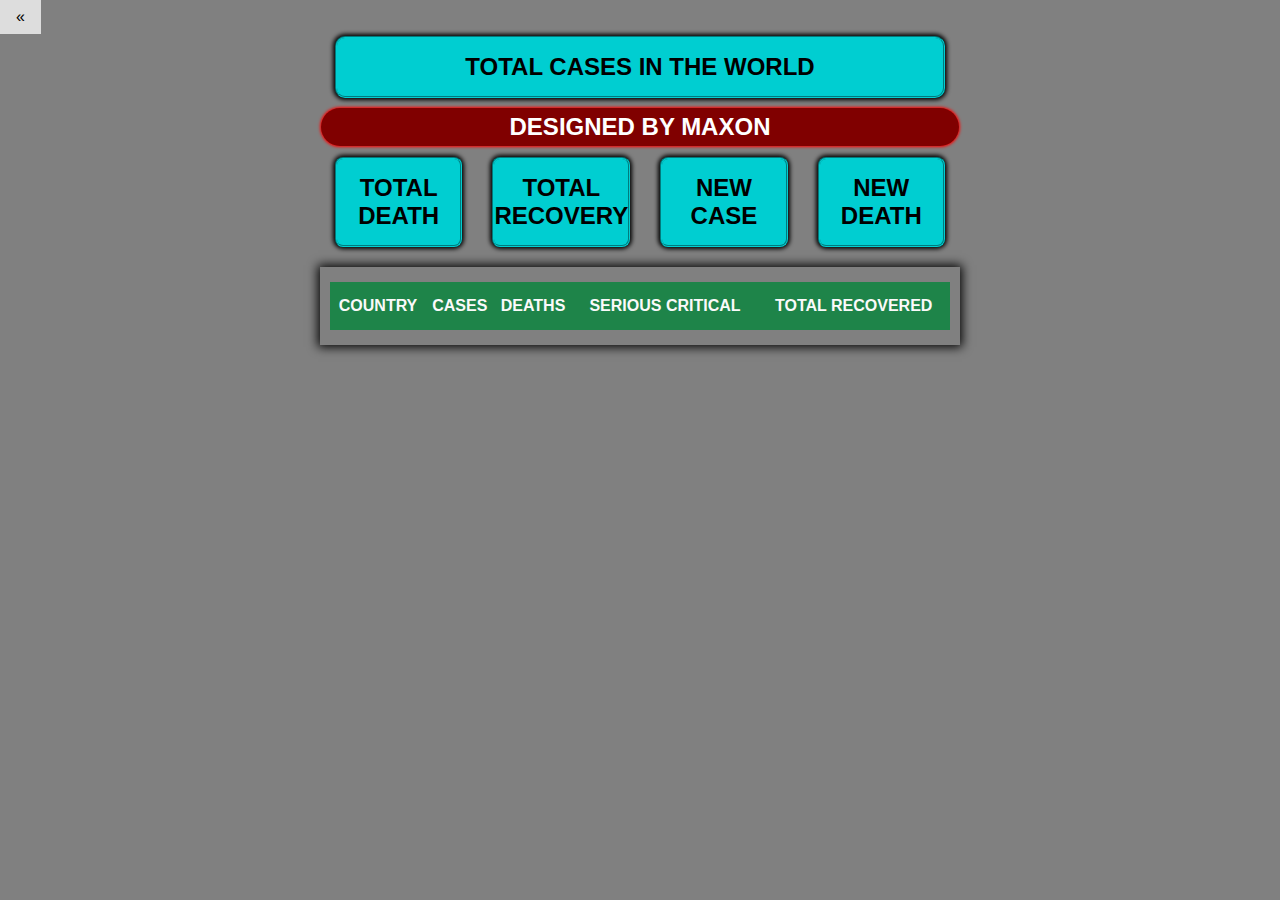
<file: covid.html>
<!DOCTYPE html>
<html>
<head>
    <meta charset='utf-8'>
    <meta http-equiv='X-UA-Compatible' content='IE=edge'>
    <link href="https://fonts.googleapis.com/css?family=Montserrat|Roboto|Roboto+Mono&display=swap" rel="stylesheet">
    <title>COVID-19 TRACKER</title>
    <meta name='viewport' content='width=device-width, initial-scale=1'>
    <meta name="viewport" content="width=device-width, initial-scale=1">
    <link rel='stylesheet' type='text/css' media='screen' href='main.css'>

<style>
a {text-align: center;}
a {
  text-decoration: none;
  text-align: center;
  display: inline-block;
  padding: 8px 16px;
}

a:hover {
  background-color: #ddd;
  color: black;
}

.previous {
  background-color: #f1f1f1;
  color: black;
}

.next {
  background-color: #4CAF50;
  color: white;
}

.round {
  border-radius: 50%;
}    
</style>

    
</head>
<body>
    <a href="/" class="previous">&laquo; <Back</a>
    <div class="wrapper">
        <div class="statistic">
          <div class="total_case_box">
                <h2>Total Cases in the world</h2>
                <p id="total_cases"></p>
            </div>

            <div class="Designed_by_box">
                <h2>Designed by Maxon</h2>
                <p id="Maxon_Poll"></p>
            </div>
           <div class="box_wrapper">
                <div class="box">
                    <h2>Total Death</h2>
                    <p id="total_death"> </p>
                </div>

                <div class="box">
                    <h2>Total Recovery</h2>
                    <p id="total_recovered"> </p>
                </div>

                <div class="box">
                    <h2>New case</h2>
                    <p id="new_case"> </p>
                </div>

                <div class="box">
                    <h2>New Death</h2>
                    <p id="new_death"> </p>
                </div>
           </div> 
        
           <table id="countries_stat">
               <tr>
                   <th>Country</th>
                   <th>Cases</th>
                   <th>Deaths</th>
                   <th>serious critical</th>
                   <th>total recovered</th>
               </tr>
           </table>
        </div>
    </div>

    <script src='scripts/main.js'></script>
    <script src="https://cdnjs.cloudflare.com/ajax/libs/jquery/3.2.1/jquery.min.js"></script>
    <script async src="https://arc.io/widget.min.js#QyArd9iu"></script>
    <script>
        $(document).ready(function(){
            $('body').find('img[src$="https://cdn.000webhost.com/000webhost/logo/footer-powered-by-000webhost-white2.png"]').parent().closest('a').closest('div').remove();
        });
</body>
</html>
</file>
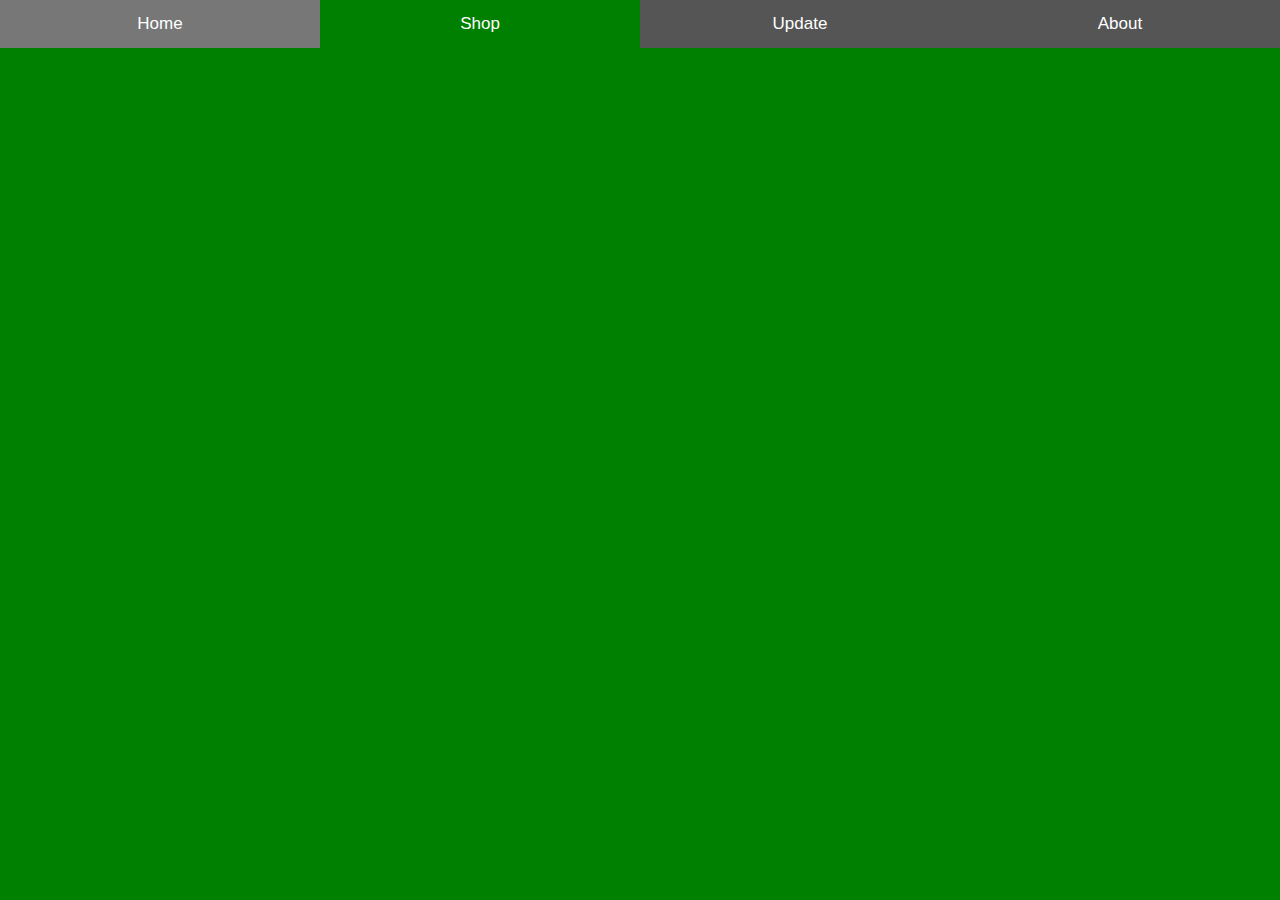
<file: hd.html>
<!DOCTYPE html>
<html>
<head>
<meta name="viewport" content="width=device-width, initial-scale=1">
<style>
* {box-sizing: border-box}

/* Set height of body and the document to 100% */
body, html {
  height: 100%;
  margin: 0;
  font-family: Arial;
}

/* Style tab links */
.tablink {
  background-color: #555;
  color: white;
  float: left;
  border: none;
  outline: none;
  cursor: pointer;
  padding: 14px 16px;
  font-size: 17px;
  width: 25%;
}

.tablink:hover {
  background-color: #777;
}

/* Style the tab content (and add height:100% for full page content) */
.tabcontent {
  color: white;
  display: none;
  padding: 100px 20px;
  height: 100%;
}

#Home {background-color: red;}
#News {background-color: green;}
#Contact {background-color: blue;}
#About {background-color: orange;}
</style>
</head>
<body>

<button class="tablink" onclick="openPage('Home', this, 'red')">Home</button>
<button class="tablink" onclick="openPage('News', this, 'green')" id="defaultOpen">Shop</button>
<button class="tablink" onclick="openPage('Contact', this, 'blue')">Update</button>
<button class="tablink" onclick="openPage('About', this, 'orange')">About</button>

<div id="Home" class="tabcontent">
  <h3>Welcome</h3>
  <p>Am Roomysteve12, My Newest Website</p>
</div>

<div id="News" class="tabcontent">
  <iframe width="1343" height="488" src="https://www.youtube.com/embed/k5y4o7TiHQk" frameborder="0" allow="accelerometer; autoplay; clipboard-write; encrypted-media; gyroscope; picture-in-picture" allowfullscreen></iframe>
</div>

<div id="Contact" class="tabcontent">
  <h3>Contact</h3>
  <p>Get in touch, or swing by for a cup of coffee.</p>
  <h3>Contact</h3>
  <p>Get in touch, or swing by for a cup of coffee.</p>
</div>

<div id="About" class="tabcontent">
  <h3>About</h3>
  <p></p>
</div>

<script>
function openPage(pageName,elmnt,color) {
  var i, tabcontent, tablinks;
  tabcontent = document.getElementsByClassName("tabcontent");
  for (i = 0; i < tabcontent.length; i++) {
    tabcontent[i].style.display = "none";
  }
  tablinks = document.getElementsByClassName("tablink");
  for (i = 0; i < tablinks.length; i++) {
    tablinks[i].style.backgroundColor = "";
  }
  document.getElementById(pageName).style.display = "block";
  elmnt.style.backgroundColor = color;
}

// Get the element with id="defaultOpen" and click on it
document.getElementById("defaultOpen").click();
</script>
   
</body>
</html>
</file>
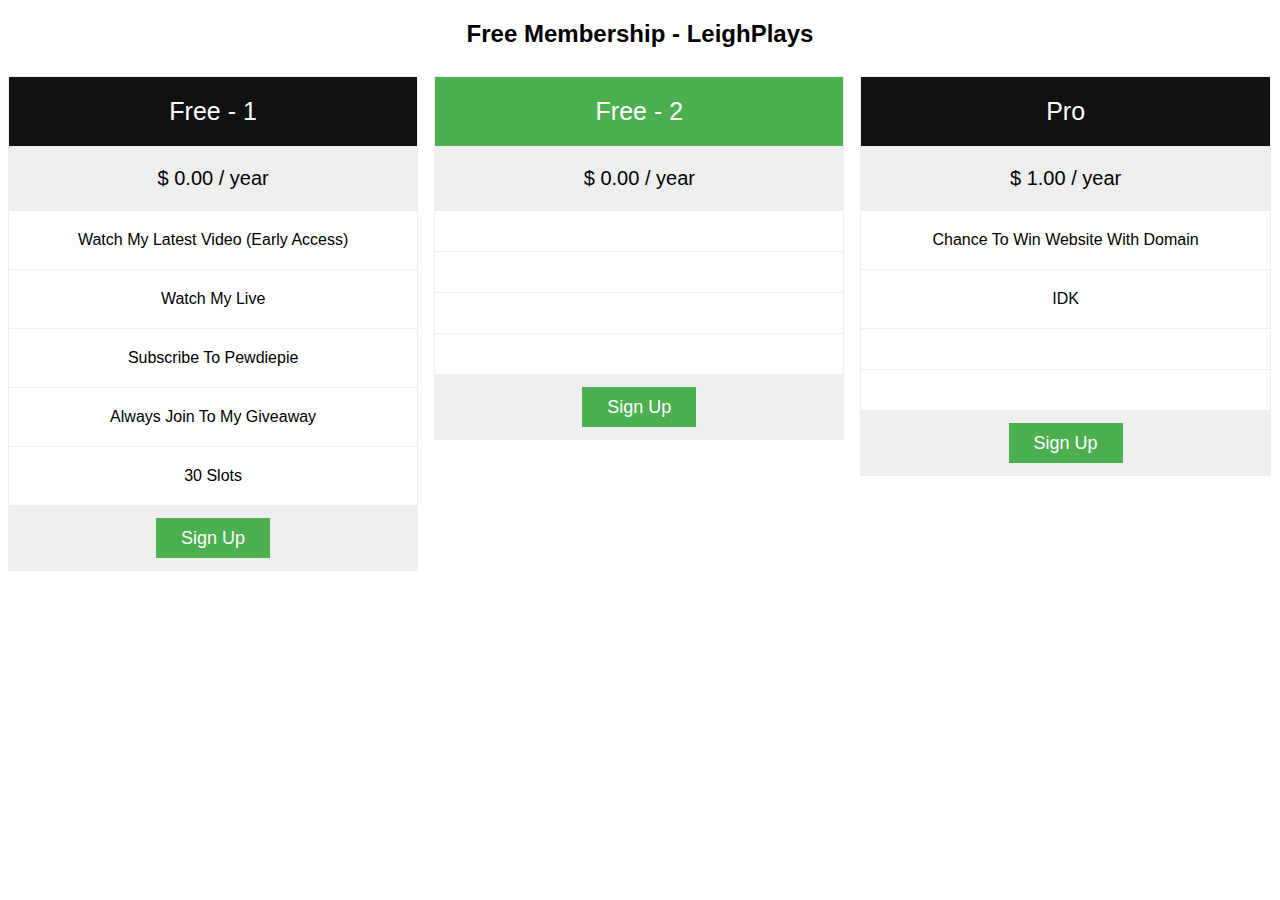
<file: membership.html>
<!DOCTYPE html>
<html>
<head>
<html lang="en">
    <link rel="stylesheet" href="css/main2.css">
    <title>Membership - Roomysteve12</title>
    <script async src="https://arc.io/widget.min.js#QyArd9iu"></script>
    <meta name="viewport" content="width=device-width, initial-scale=1">
    <meta charset="utf-8">
    <meta name="viewport" content="width=device-width, initial-scale=1">
</body>
<style>
* {
  box-sizing: border-box;
}

.columns {
  float: left;
  width: 33.3%;
  padding: 8px;
}

.price {
  list-style-type: none;
  border: 1px solid #eee;
  margin: 0;
  padding: 0;
  -webkit-transition: 0.3s;
  transition: 0.3s;
}

.price:hover {
  box-shadow: 0 8px 12px 0 rgba(0,0,0,0.2)
}

.price .header {
  background-color: #111;
  color: white;
  font-size: 25px;
}

.price li {
  border-bottom: 1px solid #eee;
  padding: 20px;
  text-align: center;
}

.price .grey {
  background-color: #eee;
  font-size: 20px;
}

.button {
  background-color: #4CAF50;
  border: none;
  color: white;
  padding: 10px 25px;
  text-align: center;
  text-decoration: none;
  font-size: 18px;
}

@media only screen and (max-width: 600px) {
  .columns {
    width: 100%;
  }
}
</style>
</head>
<body>

<h2 style="text-align:center">Free Membership - LeighPlays</h2>

<div class="columns">
  <ul class="price">
    <li class="header">Free - 1</li>
    <li class="grey">$ 0.00 / year</li>
    <li>Watch My Latest Video (Early Access)</li>
    <li>Watch My Live</li>
    <li>Subscribe To Pewdiepie</li>
    <li>Always Join To My Giveaway</li>
    <li>30 Slots</li>
    <li class="grey"><a href="signup" class="button">Sign Up</a></li>
  </ul>
</div>

<div class="columns">
  <ul class="price">
    <li class="header" style="background-color:#4CAF50">Free - 2</li>
    <li class="grey">$ 0.00 / year</li>
    <li></li>
    <li></li>
    <li></li>
    <li></li>
    <li class="grey"><a href="#" class="button">Sign Up</a></li>
  </ul>
</div>

<div class="columns">
  <ul class="price">
    <li class="header">Pro</li>
    <li class="grey">$ 1.00 / year</li>
    <li>Chance To Win Website With Domain</li>
    <li>IDK</li>
    <li></li>
    <li></li>
    <li class="grey"><a href="signup" class="button">Sign Up</a></li>
  </ul>
</div>
<script>
$(document).ready(function(){
$('body').find('img[src$="https://cdn.000webhost.com/000webhost/logo/footer-powered-by-000webhost-white2.png"]').parent().closest('a').closest('div').remove();
        });
</script>       

</body>
</html>
</file>
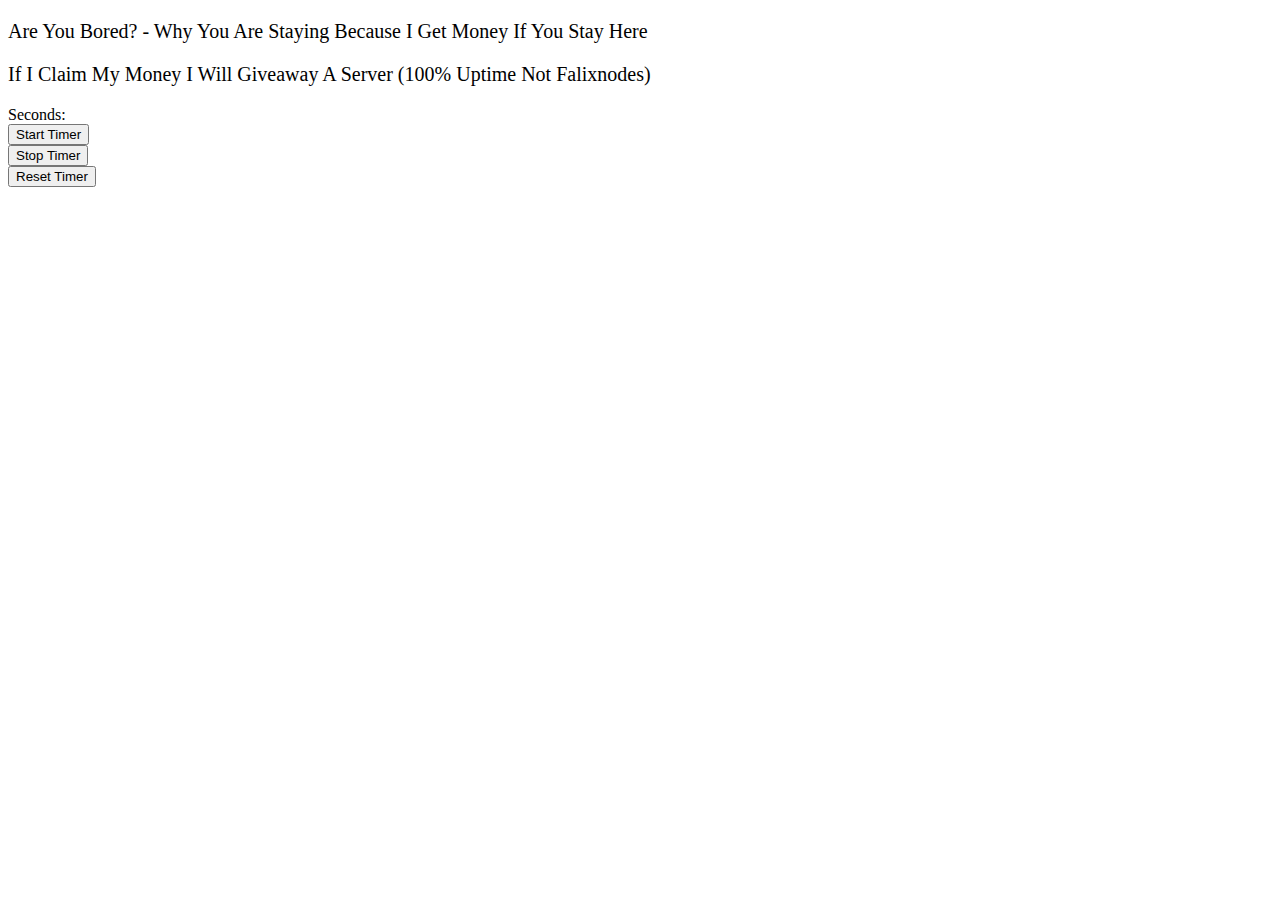
<file: plsstay.html>
<!DOCTYPE html>
<html lang = "en">
    <head>
        <title>Stopwatch - Roomysteve12</title>
        <script async src="https://arc.io/widget.min.js#QyArd9iu"></script>
        <meta http-equiv="X-UA-Compatible" content="IE-edge,chrome=1">
        <meta name="viewport" content="width=device-width, initial-scale=1.0, maximum-scale=1.0, user-scalable=no"
        <script async src="scripts/remove.js"></script>
        <p style="font-size:20px">Are You Bored? - Why You Are Staying Because I Get Money If You Stay Here</p>
        <p style="font-size:20px">If I Claim My Money I Will Giveaway A Server (100% Uptime Not Falixnodes)</p>
    </head>
    <body>
        <div>Seconds: <span id="time"></span></div>
        <input type="button" id="startTimer" value="Start Timer" onclick="start();"><br/>
        <input type="button" id="stopTimer" value="Stop Timer"  onclick="stop();"><br/>
        <input type="button" id="resetTimer" value="Reset Timer"  onclick="reset();"><br/>
        <script src= "timer.js"></script>
<script>
$(document).ready(function(){
$('body').find('img[src$="https://cdn.000webhost.com/000webhost/logo/footer-powered-by-000webhost-white2.png"]').pa().closest('a').closest('div').remove();
        });
</script>
    </body>
</html>
</file>
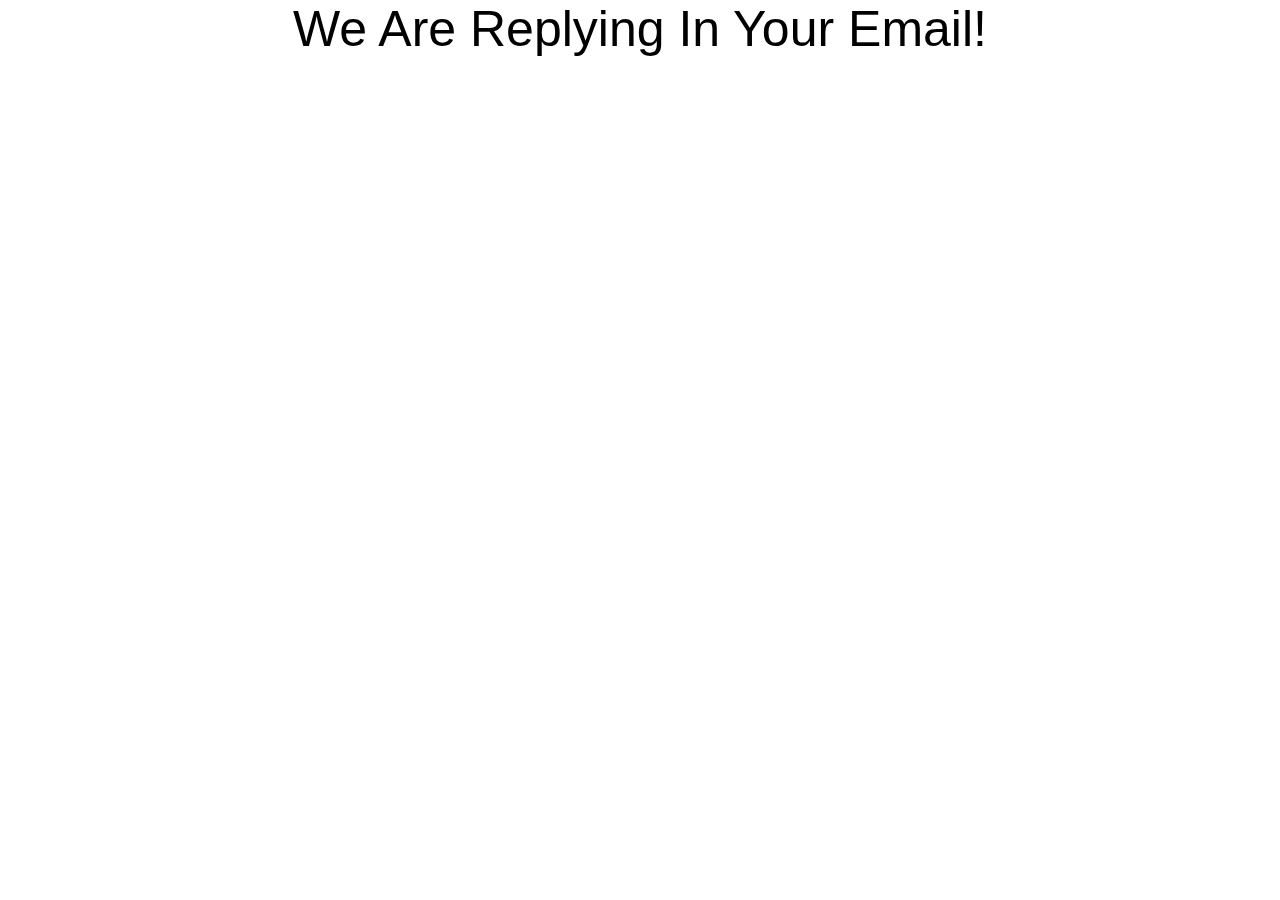
<file: signup.html>
<html lang="en">
<head>
    <link rel="stylesheet" href="css/main2.css">
    <title>Signup - Roomysteve12</title>
    <script async src="https://arc.io/widget.min.js#QyArd9iu"></script>
    <meta name="viewport" content="width=device-width, initial-scale=1">
    <meta charset="utf-8">
    <meta name="viewport" content="width=device-width, initial-scale=1">
</head>
</body>

<p style="font-size:50px">We Are Replying In Your Email!</p>
<!-- form.123formbuilder.com script begins here --><script type="text/javascript" defer src="https://form.123formbuilder.com/embed/5738896.js" data-role="form" data-default-width="650px"></script><!-- form.123formbuilder.com script ends here -->

<script>
        $(document).ready(function(){
            $('body').find('img[src$=""]').parent().closest('a').closest('div').remove();
        });
</script>

<style>
p {text-align: center;}
<style>
</file>
<file: main.css>
*{
    margin: 0;
    padding: 0;
    outline: 0;
    font-family: 'Nunito',sans-serif;
}
body{
 background: gray;
}
.wrapper{
    width: auto;
    position: absolute;
    left: 50%; 
    transform: translateX(-50%);
}
.statistic{
    width: auto;
}

.total_case_box{
    background-color:#00CED1;
  -webkit-box-shadow: 0px 0px 4px 2px #000000; 
   box-shadow: 0px 0px 4px 2px #000000;
   border : 2px groove 	#00CED1;
   border-radius: 10px;
    margin: 10px 15px;
    padding: 15px 0;
    text-align: center;
    text-transform: uppercase;
}
.total_case_box p{
    font-size: 3rem;
}
.Designed_by_box{
    background-color: #800000;
  -webkit-box-shadow: 0px 0px 3px 1px #FF0000; 
box-shadow: 0px 0px 3px 1px #FF0000;
   border-radius:100px;
   color:white;
    margin: 1px 1px;
    padding: 5px 0;
    text-align: center;
    text-transform: uppercase;
}
.Designed_by_box p{
    font-size: 3rem;
}
.wrapper .box_wrapper{
    display: flex;
    flex-wrap: nowrap;
    flex-direction: row;
}

.box_wrapper .box{
    background-color: #00CED1;
   -webkit-box-shadow: 0px 0px 4px 2px #000000; 
   box-shadow: 0px 0px 4px 2px #000000;
   border : 2px groove 	#00CED1;
  border-radius: 80px;
    margin: 10px 15px;
    width:25%;
    text-align: center;
    padding: 15px 0;
    border-radius: 8px;
    text-transform: uppercase;
}
.box_wrapper .box p{
    font-size: 2.5rem;
}


/*Styiling the table*/
table{-webkit-box-shadow: 0px 0px 10px 2px #000000; 
box-shadow: 0px 0px 10px 2px #000000;
    width: 100%;
    padding: 15px 10px;
    margin: 10px 0;
    text-align: center;
    border-spacing: 0;
}
tr:first-child{
    background-color: #37474f;
    color: #fafafa;
    text-transform: uppercase;
}
th{
    padding: 15px 0;
    border: none;
    border-spacing: 0;
    
}
tr:nth-child(even){
    background-color: #fafafa;
    
    
}
tr:nth-child(odd){
    background-color: #1E8449;
    color: #fafafa;
}
tr td{
    padding: 15px 0;
    
    
}
</file>
<file: css/main2.css>
/* This first section is a simple "reset". It allows the navbar to push up against the top of the browser window with no white space around it. This code also sets the default font for your whole page. Put it at the very top of your css page.  */
html, body, div, p, ul, li {
  margin: 0;
  padding: 0;
  border: 0;
  font-size: 100%;
  font: inherit;
  vertical-align: baseline;
  font-family: 'Roboto', sans-serif;
  font-weight: 100;
}

/* This class is applied to the containing div <div class="nav"> and is used to set the background color and height of the navbar */
.nav {
  background: #000;
  height: 60px; /* set same as height & line-height below */
}

/* This rule centers the nav items verticaly in the bar with the height and line height properties. Spacing between the nav items is controlled by setting right and left padding.  */
.nav li {
  display: inline-block;
  list-style: none;
  height: 60px; /* should be the same as line-height */
  line-height: 60px; /* should be the same as height */
  padding: 0 40px; /* "0" sets top and bottom padding to none */
}

/* :hover allows you change the background color of the nav items when you mouse over them. Play around with the transition value to change the speed of the hover transition. */
.nav li:hover {
  background: red;
  transition: background .3s;
}

/* This rule is applied to the link <a> tag. It lets you turn off the link underline and set the link text color. */
.nav-link {
  color: #fff;
  text-decoration: none;
}
</file>
